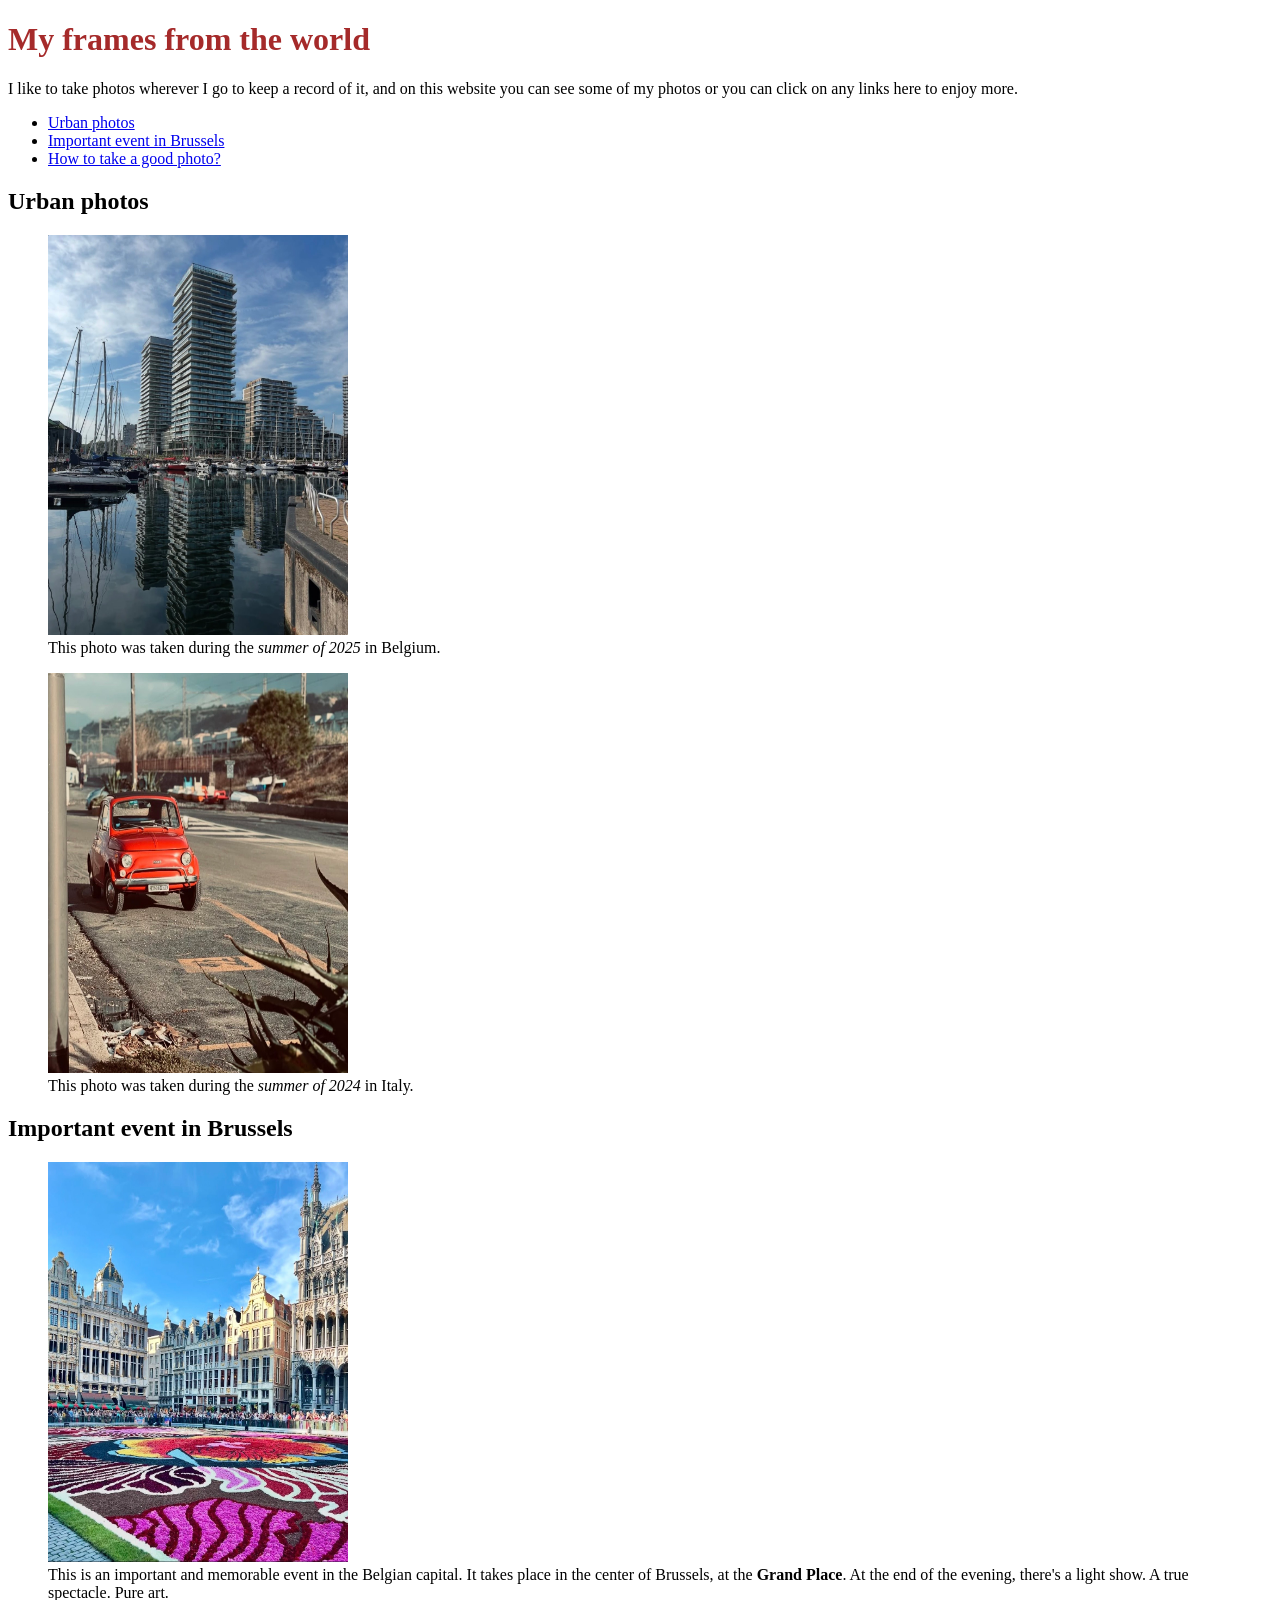
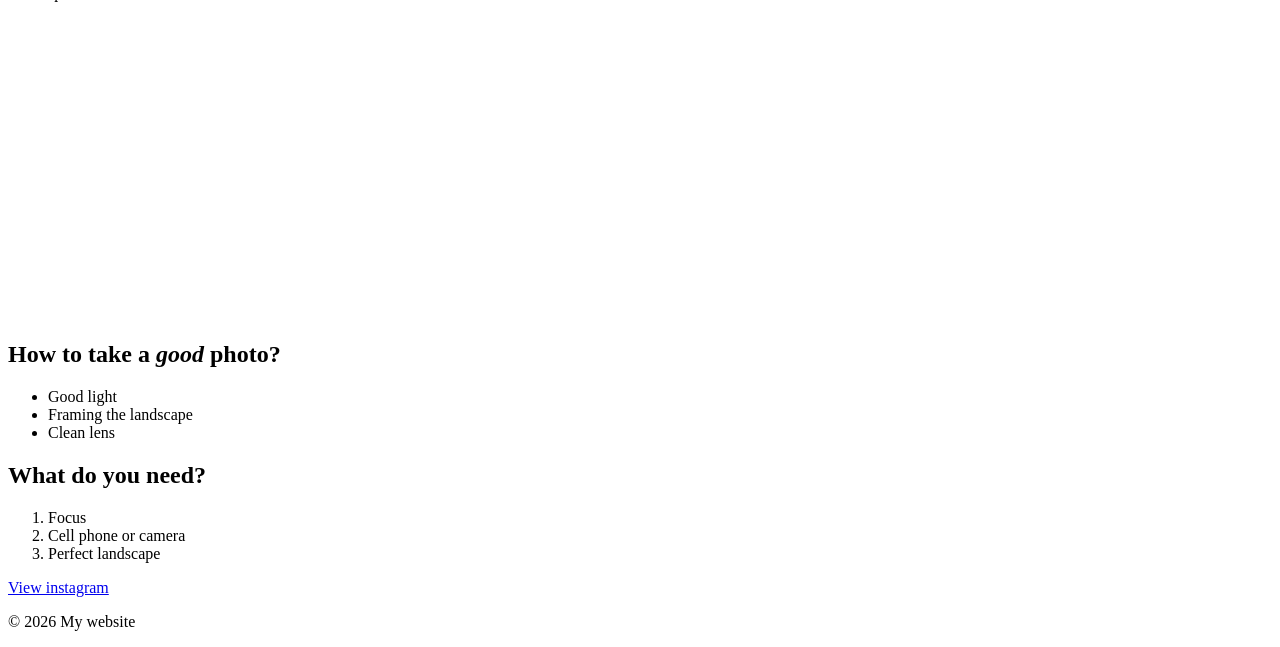
<file: index.html>
<!DOCTYPE html>
<html lang= "en">
<head>
  <meta charset= "UTF-8">
  <meta name="viewport" content="width=device-width, initial-scale=1.0">
  <meta name="description" content="Photos of urban landscapes around the world. Buildings, cars, fields, seasons."/>
  <title>Urban photos</title>
  <link rel="stylesheet" href="./styles.css" />
</head>
<body>
  <header>
    <h1 id="title">My frames from the world</h1>
    <p>I like to take photos wherever I go to keep a record of it, and on this website you can see some of my photos or you can click on any links here to enjoy more.</p>
    <nav>
      <ul>
       <li><a href="#urban-photo">Urban photos</a></li>
       <li><a href="#important-event-in-Brussels">Important event in Brussels</a></li>
       <li><a href="#how-to-take-a-good-photo?">How to take a good photo?</a></li>
      </ul>
    </nav>
  </header>
   <main>
    <section>
      <h2 id="urban-photo">Urban photos</h2>
      <div class="gallery">
        <figure>
          <a href="https://www.instagram.com/p/DNqZtJPsydU/?igsh=cWk3c3Zxczd1cGtz" target="_blank" rel="noopener noreferrer">
          <img src="img_o.jpeg" alt="Oostende - BE" width="300" height="400"/> 
          </a>
          <figcaption> This photo was taken during the <em>summer of 2025</em> in Belgium. </figcaption>
        </figure>
        <figure>
          <a href="https://www.instagram.com/p/C-KIvsPsfkg/?igsh=c2ppemJuNTM3b2Fu" target="_blank" rel="noopener noreferrer">
          <img src="img_c.jpeg" alt="Red car in Italy" width="300" height="400" /> 
          </a>
          <figcaption> This photo was taken during the <em>summer of 2024</em> in Italy. </figcaption>
        </figure>
      </div>
    </section>
    <section>
      <h2 id="important-event-in-Brussels">Important event in Brussels</h2>
      <figure>
       <a href="https://www.instagram.com/p/C-vGCbesMPx/?igsh=ZHQxcGFqc2JyeWpx" target="_blank" rel="noopener noreferrer">
       <img src="img_f.jpeg" alt="Flower carpet" width="300" height="400"/>
       </a>
       <figcaption> This is an important and memorable event in the Belgian capital. It takes place in the center of Brussels, at the <strong>Grand Place</strong>. At the end of the evening, there's a light show. A true spectacle. Pure art. </figcaption>
      </figure>
      <iframe title="Grand Place"
      src="https://www.google.com/maps/embed?pb=!1m18!1m12!1m3!1d2519.159350975248!2d4.349970875557588!3d50.846733358753006!2m3!1f0!2f0!3f0!3m2!1i1024!2i768!4f13.1!3m3!1m2!1s0x47c3c47f4a1f4f63%3A0x250965f19f5d168!2sGrand-Place%20de%20Bruxelles%2C%201000%20Bruxelles!5e0!3m2!1spt-BR!2sbe!4v1777362532978!5m2!1spt-BR!2sbe" 
      width="400"
      height="300" 
      style="border:0;"
      loading="lazy" 
      referrerpolicy="no-referrer-when-downgrade">
      </iframe>
    </section>
    <section>
      <div class="list">    
        <h2 id="how-to-take-a-good-photo?">How to take a <em>good</em> photo?</h2>
        <ul>
        <li>Good light</li>
        <li>Framing the landscape</li>
        <li>Clean lens</li>
        </ul>
        <h2>What do you need?</h2>
        <ol>
        <li>Focus</li>
        <li>Cell phone or camera</li>
        <li>Perfect landscape</li>
        </ol>
        <a href="https://www.instagram.com/p/DNqZtJPsydU" class="btn" target="_blank">View instagram </a>
      </div>
    </section>
  </main>
  <footer>
    <p> &copy; 2026 My website</p>
  </footer>
</body>
</html>
</file>
<file: styles.css>
#title {
    color:brown
}
</file>
